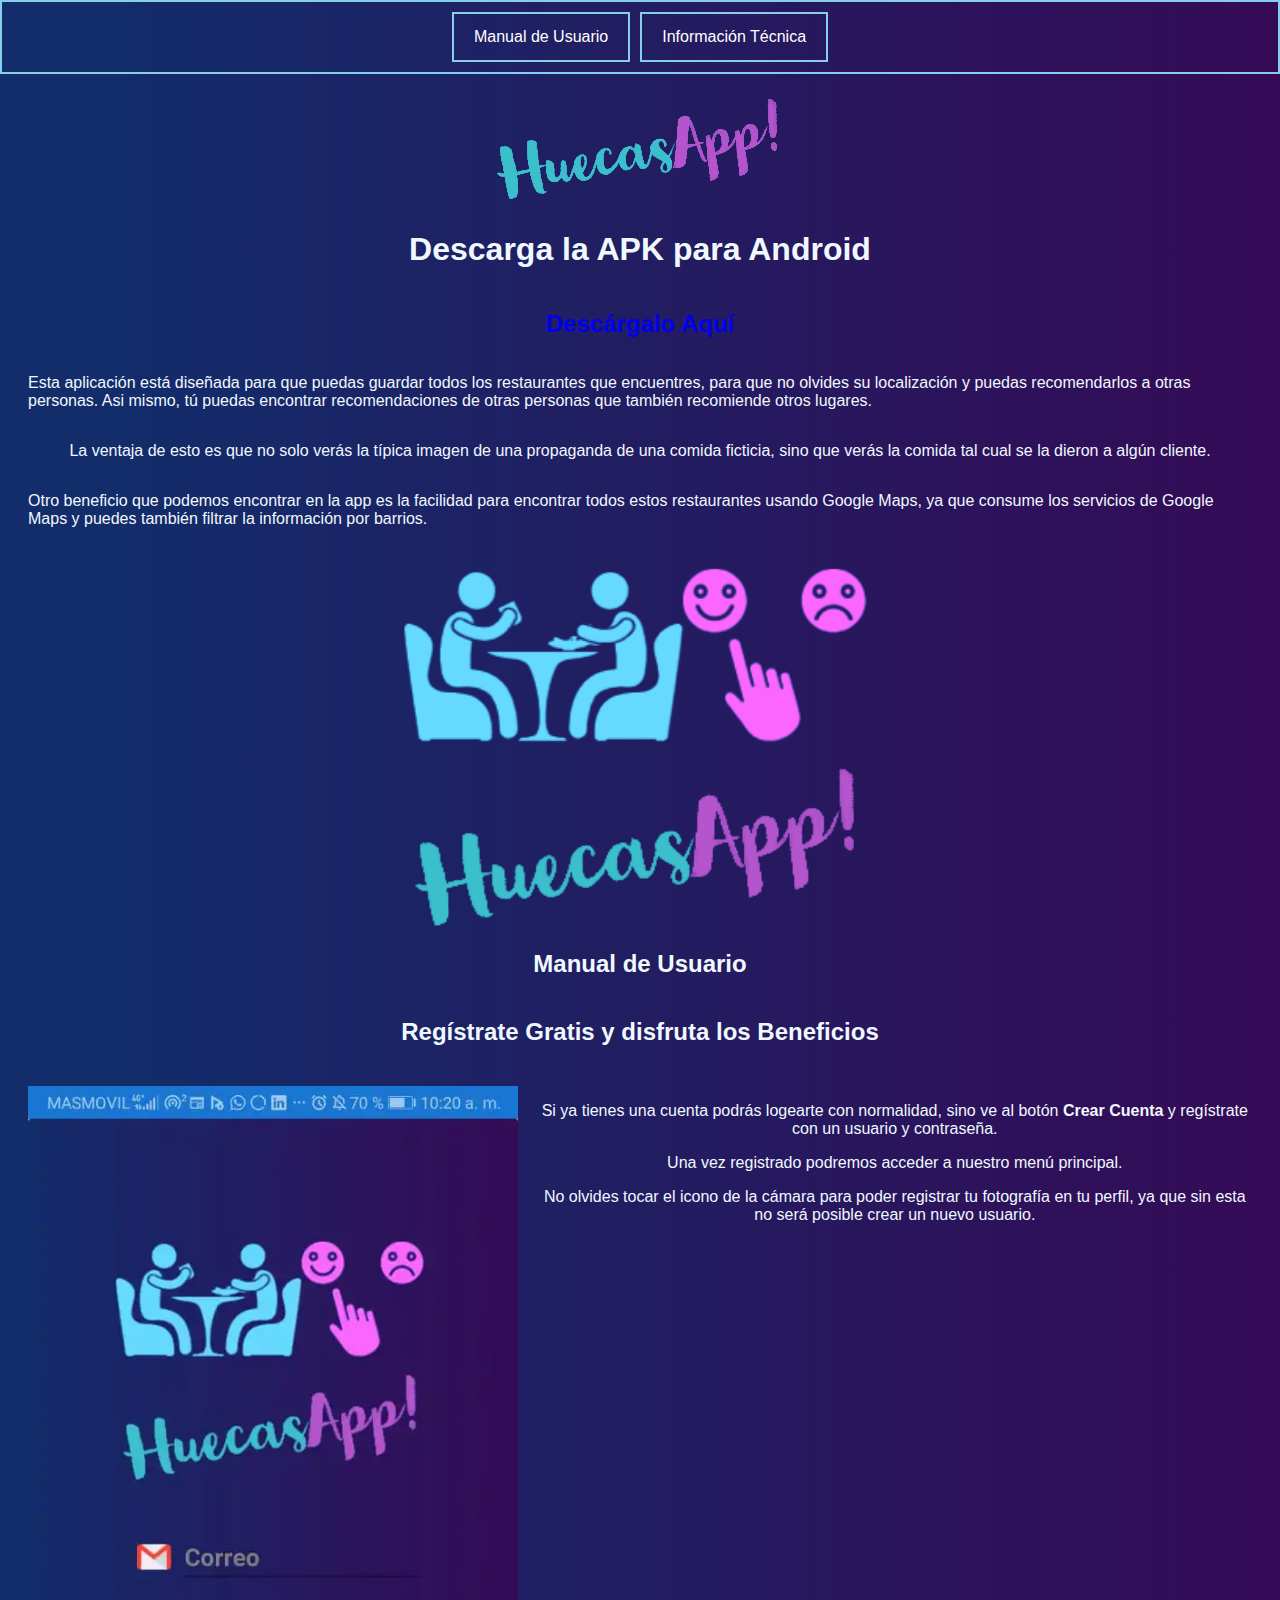
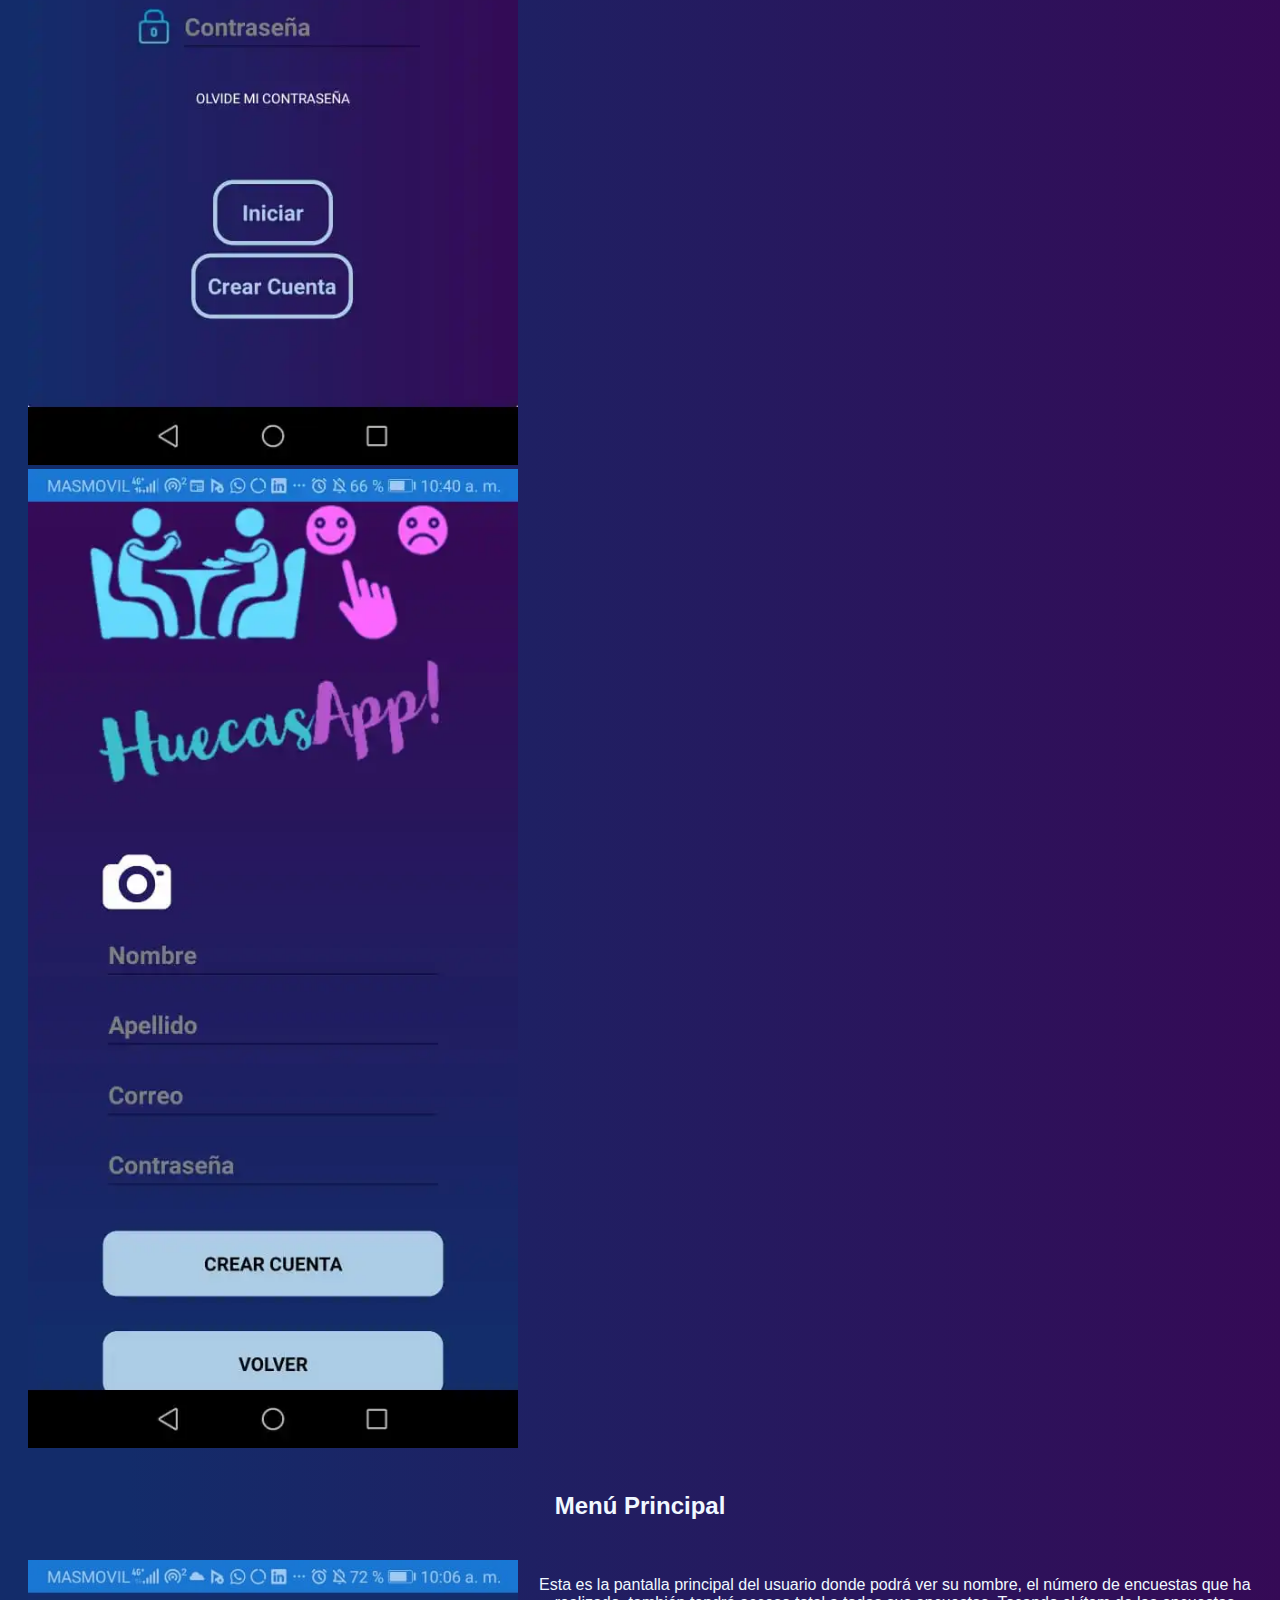
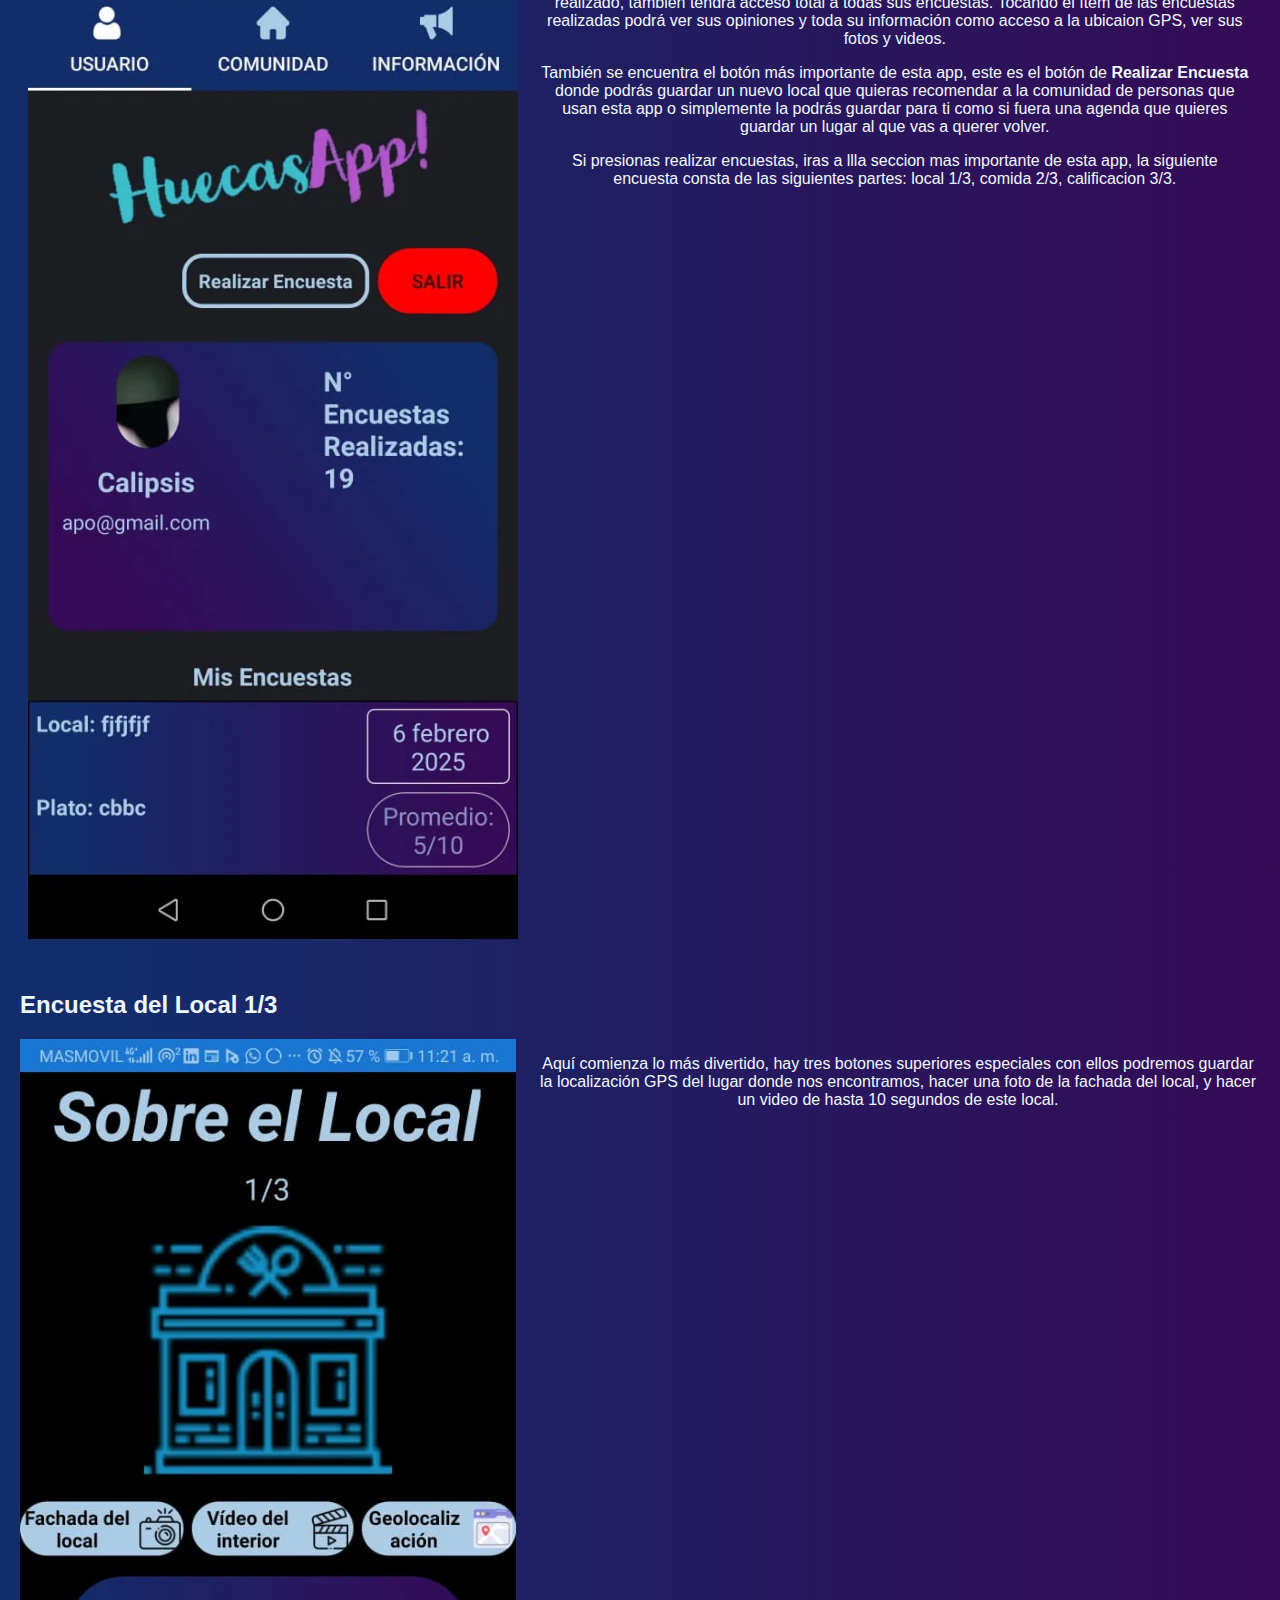
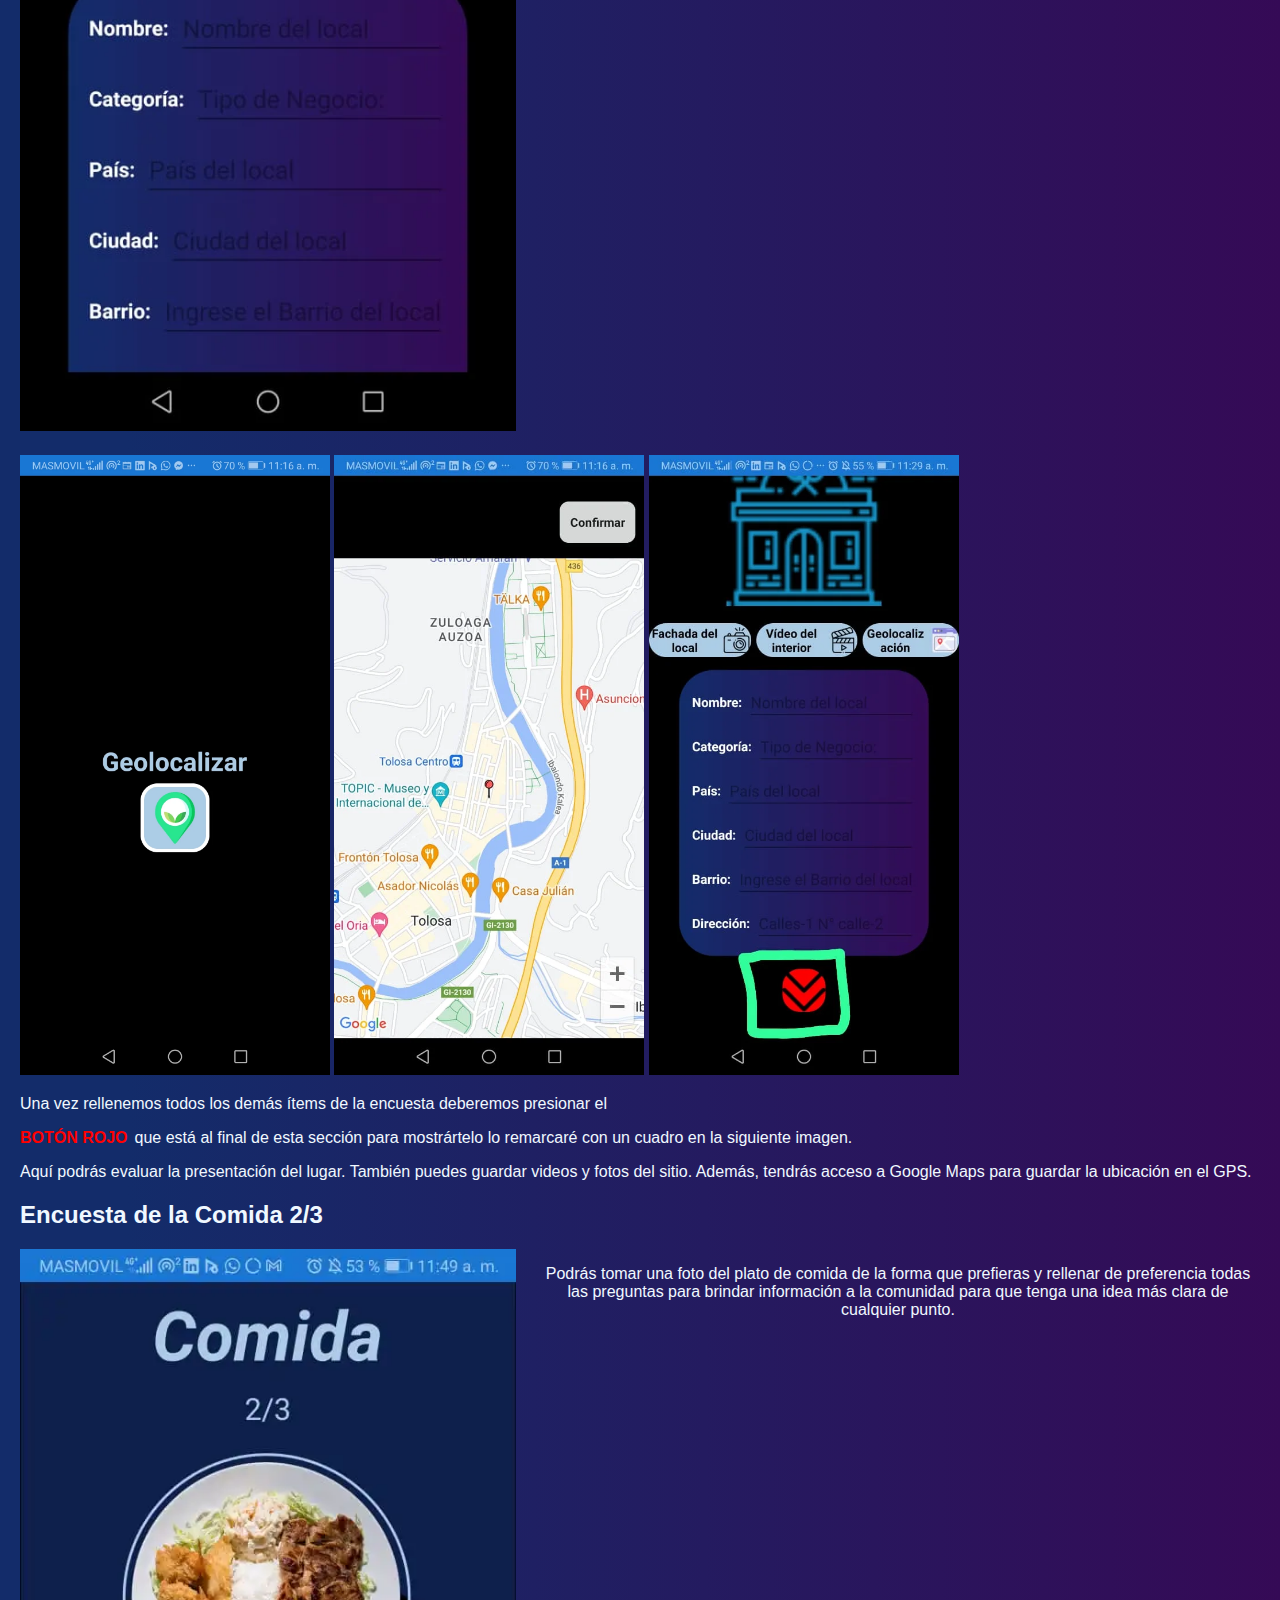
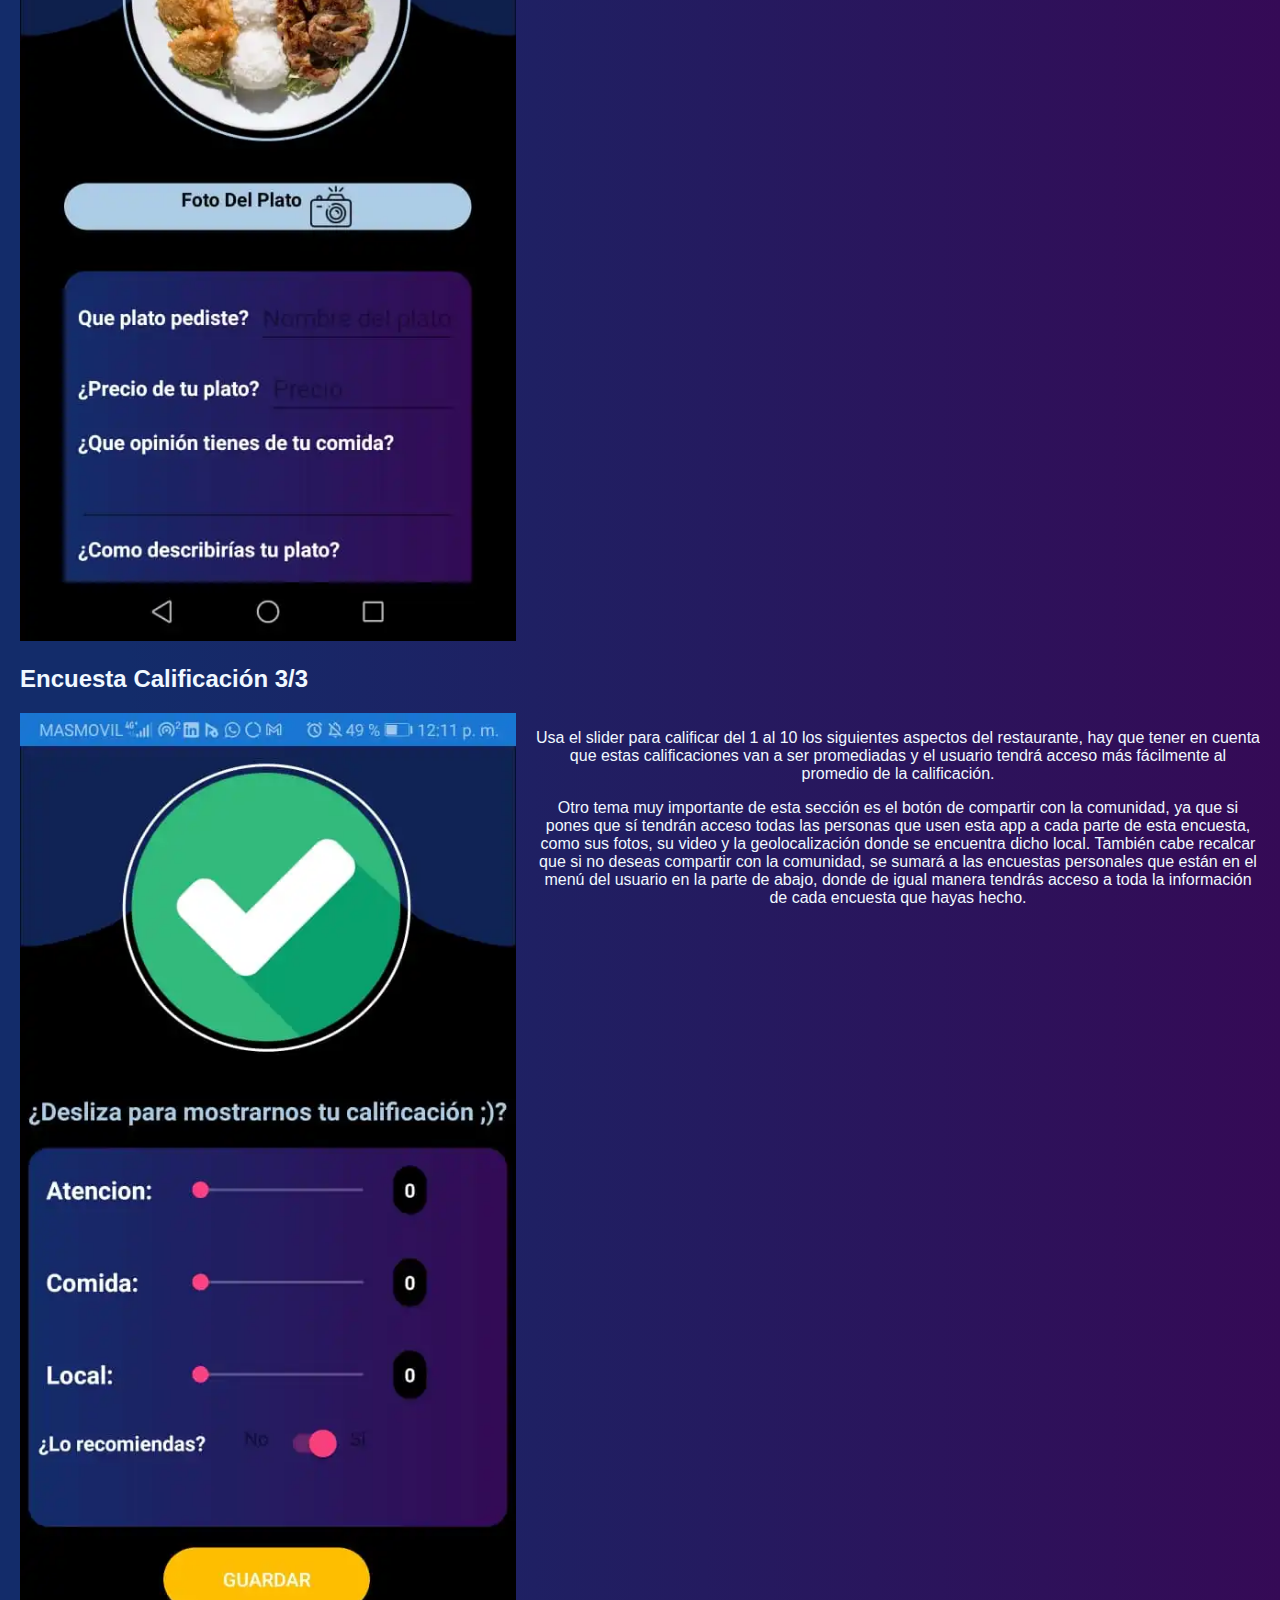
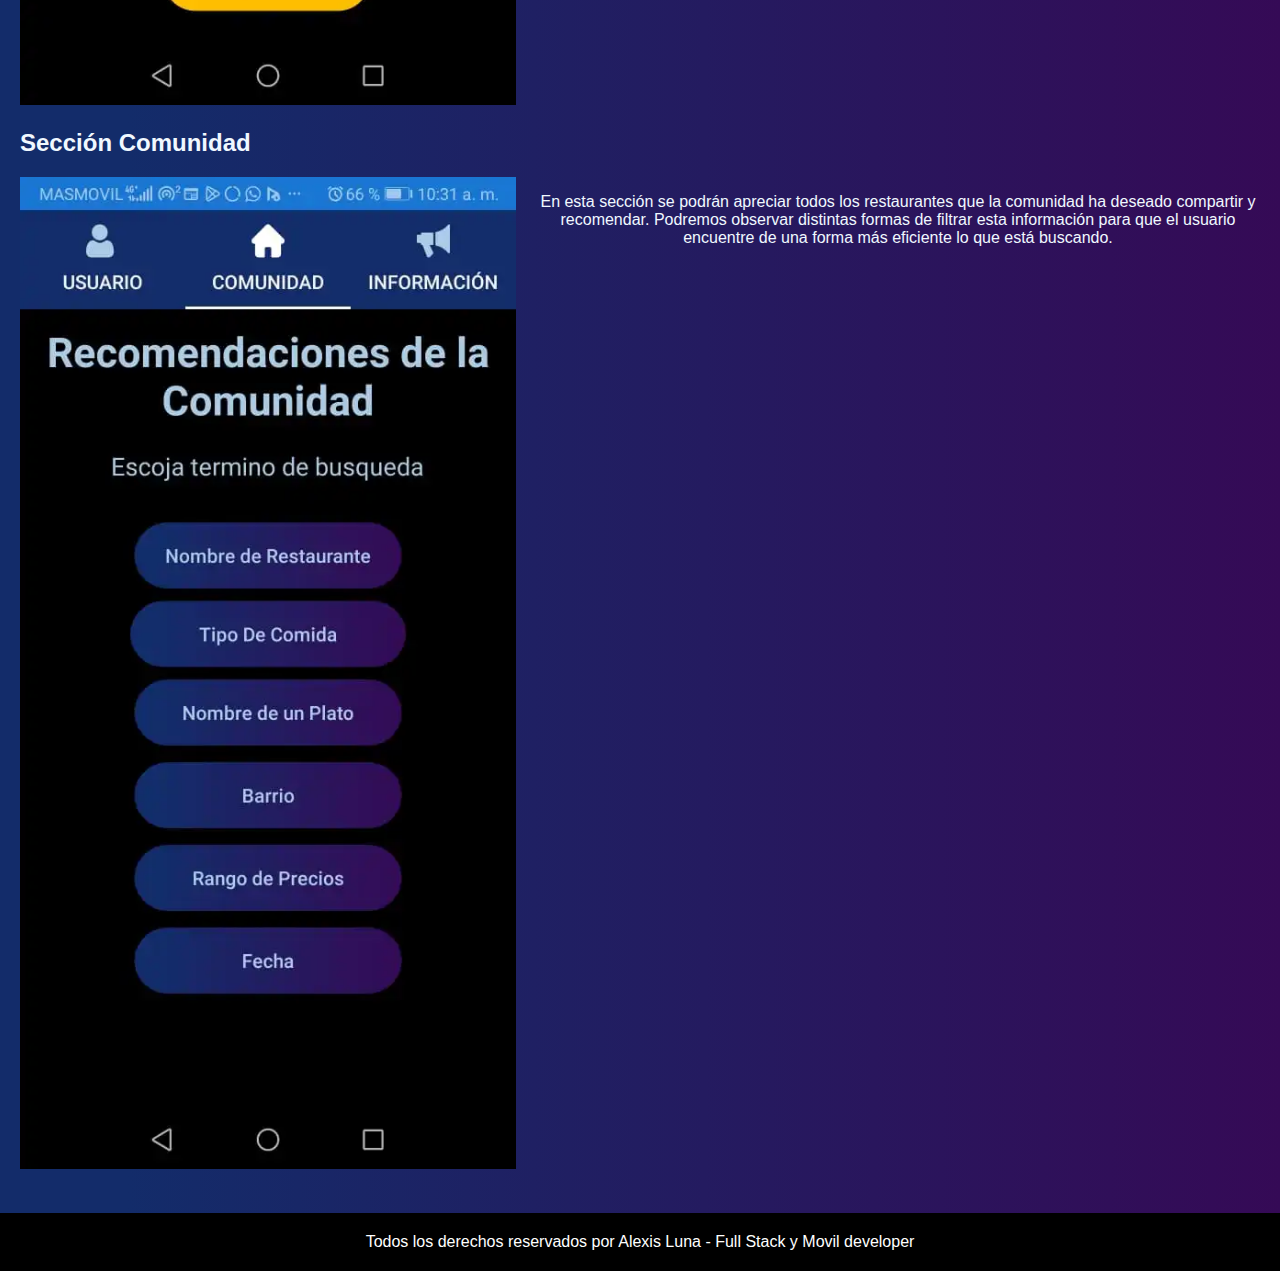
<file: index.html>
<!DOCTYPE html>
<html lang="es">

<head>
    <meta charset="UTF-8">
    <meta name="viewport" content="width=device-width, initial-scale=1.0">
    <link rel="stylesheet" href="styles.css">
    <link rel="icon" href="img/LogoHuecasApp.ico" type="image/x-icon">
    <!-- Etiquetas SEO esenciales -->
    <title>Huecas App - Guía de App para Restaurantes y Recomendaciones Gastronómicas en España</title>
    <meta name="description" content="Descubre y comparte los mejores restaurantes locales en España. Aplicación para guardar y recomendar tus lugares favoritos con reseñas reales de usuarios.">
    <meta name="keywords" content="restaurantes España, recomendaciones comida, guía gastronómica, aplicación restaurantes, reseñas locales comida">
    
    <!-- Open Graph para redes sociales -->
    <meta property="og:title" content="Huecas App - Tu Guía de Restaurantes en España">
    <meta property="og:description" content="Descubre los mejores restaurantes locales y comparte tus experiencias gastronómicas">
    <!-- <meta property="og:image" content="URL_ABSOLUTA_A_IMAGEN_DESTACADA">
    <meta property="og:url" content="https://tudominio.com"> -->
    <meta property="og:type" content="website">
    <meta property="og:locale" content="es_ES">
    
    <!-- Twitter Card -->
    <!-- <meta name="twitter:card" content="summary_large_image">
    <meta name="twitter:title" content="Huecas App - Recomendaciones de Restaurantes en España">
    <meta name="twitter:description" content="La comunidad de comida local más auténtica de España">
    <meta name="twitter:image" content="URL_ABSOLUTA_A_IMAGEN_DESTACADA"> -->
    
    <!-- Geo tags para España -->
    <meta name="geo.region" content="ES">
    <meta name="geo.placename" content="España">
</head>

<body>
    <header>
        <nav class="navbar">
            <ul class="nav-list">
                <li class="nav-item"><a href="index.html">Manual de Usuario</a></li>
                <li class="nav-item"><a href="infoTecnica.html">Información Técnica</a></li>
            </ul>
        </nav>
    </header>
    <div class="content">
        <div class="header">
            <img id="titulo" src="img/letrasLogo.png" alt="ImagenLogo">
            <!-- TODO-> HACER UN FAVICON DE LLLA WEB -->


        </div>
        <div class="container">
            <h1>Descarga la APK para Android</h1>

            <h2><a class="cambiarColor"
                    href="https://drive.google.com/file/d/1yACliiUtubjih3Ms7wh4XHbF3_ztdjwI/view?usp=sharing">Descárgalo
                    Aquí</a></h2>

            <p>Esta aplicación está diseñada para que puedas guardar todos los restaurantes que encuentres, para que no
                olvides
                su localización y puedas recomendarlos a otras personas. Asi mismo, tú puedas encontrar recomendaciones
                de
                otras
                personas que también recomiende otros lugares.</p>
            <p>La ventaja de esto es que no solo verás la típica imagen de una propaganda de una comida ficticia, sino
                que
                verás
                la comida tal cual se la dieron a algún cliente.
            </p>
            <p>
                Otro beneficio que podemos encontrar en la app es la facilidad para encontrar todos estos restaurantes
                usando Google Maps, ya que consume los servicios de Google Maps y puedes también filtrar la información
                por barrios.
            </p>
            <img src="img/LogoHuecasApp.png" alt="logo web" style="width:40% ; ">
            <h2 class="centrar">Manual de Usuario</h2>
            <h2>Regístrate Gratis y disfruta los Beneficios</h2>

            <div class="imagen_texto">

                <div class="img_capturas" style="width:40% ;">
                    <img src="img/login.webp" alt="imagen login" class="captura">
                    <img src="img/Crear_cuenta.webp" alt="imagen login" class="captura">
                </div>
                <div class="texto">
                    <p>
                        Si ya tienes una cuenta podrás logearte con normalidad, sino ve al botón <b>Crear Cuenta</b> y
                        regístrate
                        con
                        un
                        usuario y contraseña.
                    </p>
                    <p>Una vez registrado podremos acceder a nuestro menú principal.</p>
                    <p>
                        No olvides tocar el icono de la cámara para poder registrar tu fotografía en tu perfil, ya que
                        sin esta
                        no
                        será posible
                        crear un nuevo usuario.
                    </p>
                </div>
            </div>

            <h2>Menú Principal</h2>
            <div class="imagen_texto">
                <div class="img_capturas" style="width:40% ; ">
                    <img src="img/menu_principal.webp" alt="imagen menu principal" class="captura">
                </div>
                <div class="texto">
                    <p>
                        Esta es la pantalla principal del usuario donde podrá ver su nombre, el número de encuestas que
                        ha
                        realizado,
                        también tendrá acceso total a todas sus encuestas. Tocando el ítem de las encuestas realizadas
                        podrá
                        ver
                        sus
                        opiniones y
                        toda su información como acceso a la ubicaion GPS, ver sus fotos y videos.
                    </p>
                    <p>
                        También se encuentra el botón más importante de esta app, este es el botón de <b>Realizar
                            Encuesta</b>
                        donde
                        podrás
                        guardar un nuevo local que quieras recomendar a la comunidad de personas que usan esta app o
                        simplemente
                        la
                        podrás
                        guardar para ti como si fuera una agenda que quieres guardar un lugar al que vas a querer
                        volver.
                    </p>
                    <p>
                        Si presionas realizar encuestas, iras a llla seccion mas importante de esta app, la siguiente
                        encuesta
                        consta de las siguientes partes:
                        local 1/3, comida 2/3, calificacion 3/3.
                    </p>
                </div>
            </div>

        </div>

        <h2>Encuesta del Local 1/3</h2>
        <div class="imagen_texto">
            <div class="img_capturas" style="width:40%; ">
                <img src="img/Sobre_local.webp" alt="imagen Encuesta local" class="captura">
            </div>
            <div class="texto">
            <p>
                Aquí comienza lo más divertido, hay tres botones superiores especiales con ellos podremos guardar la
                localización GPS del lugar donde nos encontramos, hacer una foto de la fachada del local, y hacer un
                video de hasta 10 segundos de este local.
            </p>
        </div>
    </div>
            <div class="img_Geo">
                <img src="img/boton geo.webp" alt="imagen boton geolocalizacion" width="25%" >
                <img src="img/confirmar geo.webp" alt="imagen google maps" width="25%" margin="20px">
                <img src="img/boton terminar la encuesta.webp" alt=""width="25%">
            </div>
            <p>
                Una vez rellenemos todos los demás ítems de la encuesta deberemos presionar el
            <div class="color_rojo">BOTÓN ROJO</div> que está al final de esta sección para mostrártelo lo remarcaré con
            un cuadro en la siguiente imagen.
            </p>

            <p>
                Aquí podrás evaluar la presentación del lugar. También puedes guardar videos y fotos del sitio. Además,
                tendrás acceso a Google Maps para guardar la ubicación en el GPS.
            </p>

            <h2>Encuesta de la Comida 2/3</h2>
            <div class="imagen_texto">
                <div class="img_capturas">
                    <img src="img/ecuesta_comida.webp" alt="encuesta comida" class="captura">
                </div>

                <div class="texto">
                    <p>
                        Podrás tomar una foto del plato de comida de la forma que prefieras y rellenar de preferencia
                        todas
                        las
                        preguntas para brindar información a la comunidad
                        para que tenga una idea más clara de cualquier punto.
                    </p>
                </div>
            </div>
            <h2>Encuesta Calificación 3/3</h2>
            <div class="imagen_texto">
                <div class="img_capturas">
                    <img src="img/calificacion.webp" alt="imagen encuesta calificación" class="captura">
                </div>
                <div class="texto">
                    <p>
                        Usa el slider para calificar del 1 al 10 los siguientes aspectos del restaurante, hay que tener
                        en
                        cuenta
                        que estas calificaciones van a ser promediadas y el usuario tendrá acceso más fácilmente al
                        promedio
                        de
                        la
                        calificación.
                    </p>
                    <p>
                        Otro tema muy importante de esta sección es el botón de compartir con la comunidad, ya que si
                        pones
                        que
                        sí
                        tendrán acceso
                        todas las personas que usen esta app a cada parte de esta encuesta, como sus fotos, su video y
                        la
                        geolocalización donde
                        se encuentra dicho local. También cabe recalcar que si no deseas compartir con la comunidad, se
                        sumará a
                        las
                        encuestas
                        personales que están en el menú del usuario en la parte de abajo, donde de igual manera tendrás
                        acceso a
                        toda la
                        información de cada encuesta que hayas hecho.
                    </p>
                </div>
            </div>
            <h2>Sección Comunidad</h2>
            <div class="imagen_texto">
                <div class="img_capturas">
                    <img src="img/Comunidad.webp" alt="imagen encuesta calificación" class="captura">
                </div>
                <div class="texto">
                    <p>
                        En esta sección se podrán apreciar todos los restaurantes que la comunidad ha deseado compartir y recomendar.
Podremos observar distintas formas de filtrar esta información para que el usuario encuentre de una forma más eficiente lo que está buscando.

                    </p>
                </div>
            </div>

        </div>
        <footer>
            <p>Todos los derechos reservados por Alexis Luna - Full Stack y Movil developer</p>
        </footer>
</body>

</html>
</file>
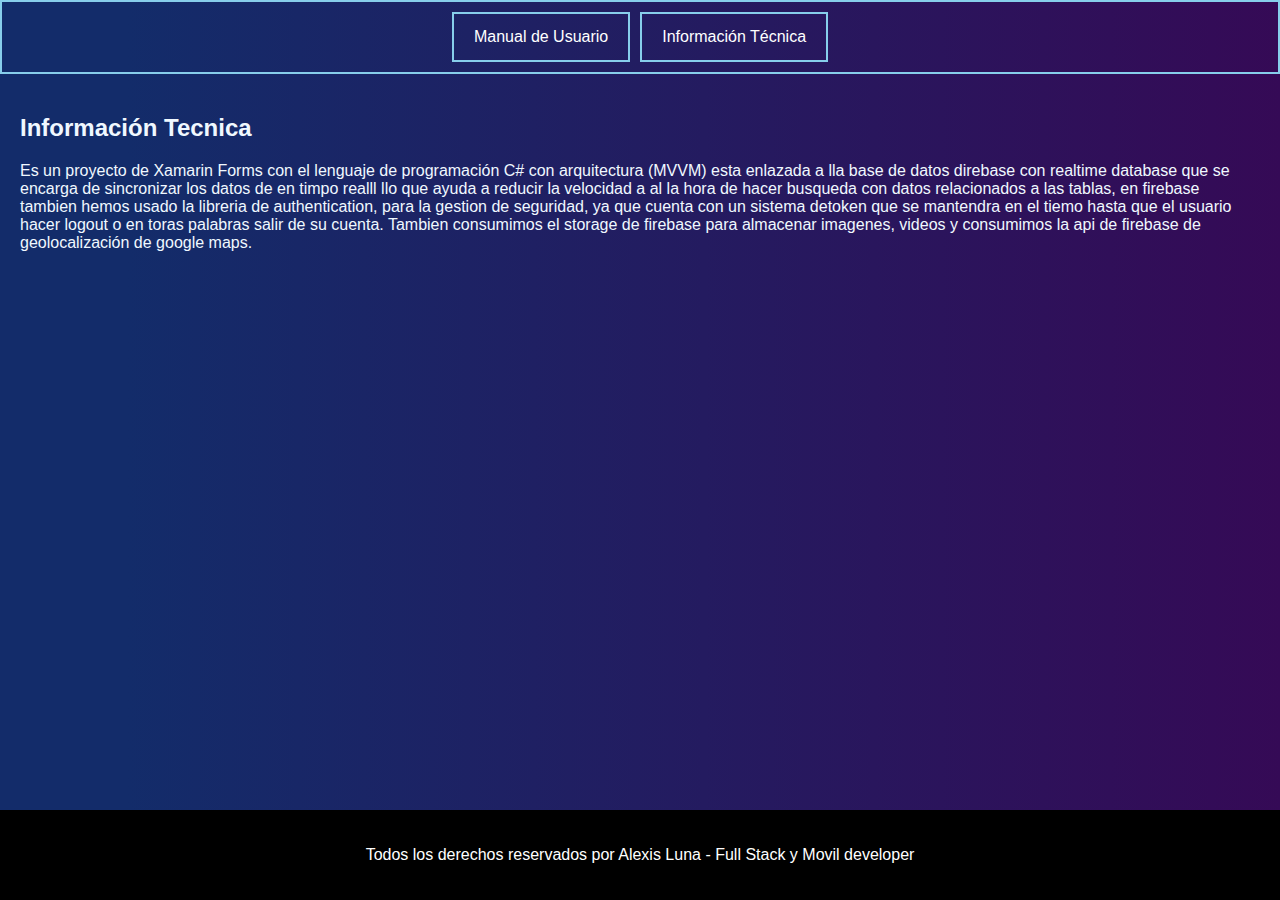
<file: infoTecnica.html>
<!DOCTYPE html>
<html lang="es">

<head>
    <meta charset="UTF-8">
    <meta name="viewport" content="width=device-width, initial-scale=1.0">
    <link rel="stylesheet" href="styles.css">
    <link rel="icon" href="img/LogoHuecasApp.ico" type="image/x-icon">
    <!-- Etiquetas SEO esenciales -->
    <title>Huecas App - Guía de App para Restaurantes y Recomendaciones Gastronómicas en España</title>
    <meta name="description" content="Descubre y comparte los mejores restaurantes locales en España. Aplicación para guardar y recomendar tus lugares favoritos con reseñas reales de usuarios.">
    <meta name="keywords" content="restaurantes España, recomendaciones comida, guía gastronómica, aplicación restaurantes, reseñas locales comida">
    
    <!-- Open Graph para redes sociales -->
    <meta property="og:title" content="Huecas App - Tu Guía de Restaurantes en España">
    <meta property="og:description" content="Descubre los mejores restaurantes locales y comparte tus experiencias gastronómicas">
    <!-- <meta property="og:image" content="URL_ABSOLUTA_A_IMAGEN_DESTACADA">
    <meta property="og:url" content="https://tudominio.com"> -->
    <meta property="og:type" content="website">
    <meta property="og:locale" content="es_ES">
    
    <!-- Twitter Card -->
    <!-- <meta name="twitter:card" content="summary_large_image">
    <meta name="twitter:title" content="Huecas App - Recomendaciones de Restaurantes en España">
    <meta name="twitter:description" content="La comunidad de comida local más auténtica de España">
    <meta name="twitter:image" content="URL_ABSOLUTA_A_IMAGEN_DESTACADA"> -->
    
    <!-- Geo tags para España -->
    <meta name="geo.region" content="ES">
    <meta name="geo.placename" content="España">
</head>
 

<body>
    <header>
        <nav class="navbar">
            <ul class="nav-list">
                <li class="nav-item"><a href="index.html">Manual de Usuario</a></li>
                <li class="nav-item"><a href="infoTecnica.html">Información Técnica</a></li>
            </ul>
        </nav>
    </header>
    <div class="texto" style="margin: 20px; pad: 20px;">
    <h2>Información Tecnica</h2>
    <p>
        Es un proyecto de Xamarin Forms con el lenguaje de programación C# con arquitectura (MVVM)
        esta enlazada a lla base de datos direbase con realtime database que se encarga de sincronizar los
        datos de en timpo realll llo que ayuda a reducir la velocidad a al la hora de hacer busqueda con datos
        relacionados a las tablas, en firebase tambien hemos usado la libreria de authentication, para la
        gestion de seguridad, ya que cuenta con un sistema detoken que se mantendra en el tiemo hasta que el
        usuario hacer logout o en toras palabras salir de su cuenta.
        Tambien consumimos el storage de firebase para almacenar imagenes, videos y consumimos la api de firebase
        de geolocalización de google maps.
    </p>
</div>
    <footer-2>
        <p>Todos los derechos reservados por Alexis Luna - Full Stack y  Movil developer</p>
    </footer>

</body>

</html>
</file>
<file: styles.css>
body {
    margin: 0;
    min-height: 100vh;
    background: linear-gradient(to right, #132C6A 10%, #350A56 100%);
    font-family: Arial, sans-serif;
    color: aliceblue;
    display: flex;
    flex-direction: column;
    min-height: 100vh;
    /* Hace que el body ocupe al menos el 100% del alto de la ventana */
}

.header {
    align-items: center;
    display: grid;
    flex-direction: column;
    flex-wrap: wrap;
    justify-content: center;
}

.color_rojo {
    color: red;
    float: left;
    font-weight: bold;
    margin-right: 7px;
}

#titulo {
    text-align: center;
    width: auto;
    align-items: center;
}

.centrar {
    justify-content: center;
}

.content {
    flex: 1;
    /* Hace que el contenido ocupe el espacio restante */
    padding: 20px;
}

.navbar {
    background-color: transparent;
    border: 2px solid #87CEEB;
    /* Borde del navbar */
    overflow: hidden;
    padding: 10px;
    /* Ajusta el padding según sea necesario */
}

.nav-list {
    list-style-type: none;
    margin: 0;
    padding: 0;
    display: flex;
    justify-content: center;
}

.nav-item {
    padding: 14px 20px;
    border: 2px solid #87CEEB;
    /* Borde de los ítems */
    margin: 0 5px;
    /* Ajusta el margen según sea necesario */
}

.nav-item a {
    color: #87CEEB;
    text-align: center;
    text-decoration: none;
    display: block;
}

.nav-item a {
    color: white;
    text-align: center;
    text-decoration: none;
    display: block;
}

.nav-item:hover {
    background-color: #575757;
    transform: scale(1.1);
}

.container {
    padding: 0.5rem;
    display: flex;
    flex-direction: column;
    justify-content: center;
    align-items: center;
}

.descargar {
    display: flex;
    justify-content: center;
    align-items: center;
}

.cambiarColor {
    animation: cambioColor 2s infinite;
    align-items: center;
    text-decoration: none;
}

footer {
    /* position: absolute; */
    background-color: black;
    /* Fondo oscuro */
    color: white;
    /* Letras blancas */
    text-align: center;
    /* Texto centrado */
    padding: 20px 0;
    /* Espaciado interno */
    width: 100%;
    /* Ocupa todo el ancho de la página */
    /*position: fixed; Fija el footer en la parte inferior */
    bottom: 0;
    /* Lo coloca en la parte inferior */
    left: 0;
    /* Asegura que esté alineado a la izquierda */
}

footer-2 {
    position: absolute;
    /*  */
    background-color: black;
    /* Fondo oscuro */
    color: white;
    /* Letras blancas */
    text-align: center;
    /* Texto centrado */
    padding: 20px 0;
    /* Espaciado interno */
    width: 100%;
    /* Ocupa todo el ancho de la página */
    /*position: fixed; Fija el footer en la parte inferior */
    bottom: 0;
    /* Lo coloca en la parte inferior */
    left: 0;
    /* Asegura que esté alineado a la izquierda */
}

/* Estilos para el párrafo dentro del footer */
footer p {
    margin: 0;
    /* Elimina el margen por defecto del párrafo */
    font-size: 16px;
    /* Tamaño de la fuente */
}
.img_capturas {
    width: 40%;
    float: left;
    margin-right: 20px;
    /* Espacio entre imagen y texto */
    /* max-width: 40%; */

    /* Ajusta según necesites */
    height: auto;
}
@media (max-width: 500px) {
    .imagen_texto {
        /* display: flex;
        flex-direction: column; */
        width: 100%;
        justify-content: center;
        text-align: center;
        overflow: auto;
        /* Limpia el float */
        margin: 20px 0;
        background-color: transparent;
    }

    .captura {
        max-width: 100%;
        /* Máximo ancho del contenedor */
        height: auto;
        /* Altura automática */    
    }
}

@media (min-width: 700px) {
    .imagen_texto {
        /* display: flex;
        flex-direction: column; */
        width: 100%;
        background-color: trasparent;
        justify-content: center;
        text-align: center;
        overflow: auto;
        /* Limpia el float */
        margin: 20px 0;
        background-color: transparent;
        
    }

    .captura {
        max-width: 100%;
        /* Máximo ancho del contenedor */
        height: auto;
        /* Altura automática */
    
        
    }
}

/* Definimos la animación */
@keyframes cambioColor {
    0% {
        color: red;
    }

    100% {
        color: #87CEEB;
        /* Celeste claro */
    }
}
</file>
